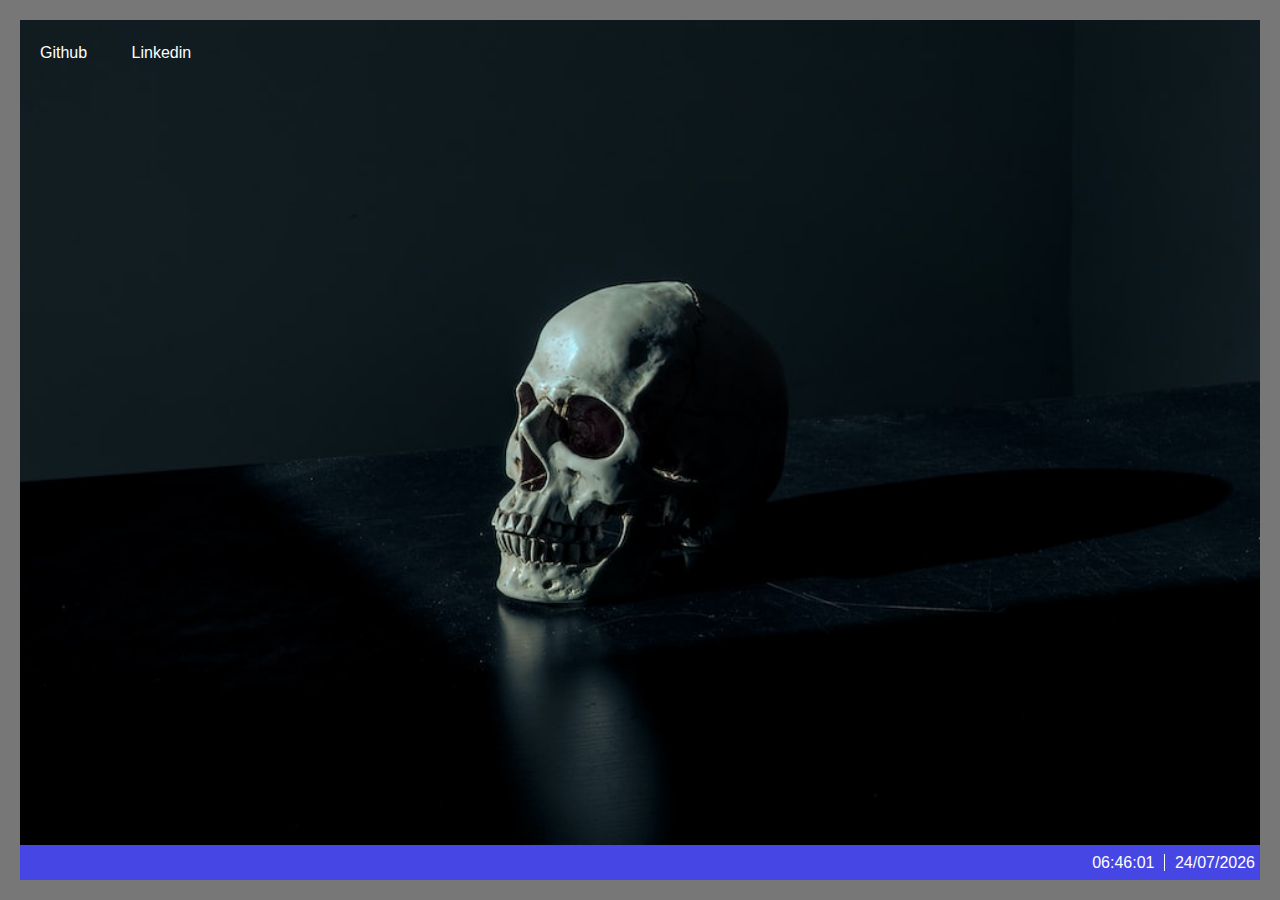
<file: index.html>
<!DOCTYPE html>
<html lang="pt-br">
<head>
   <meta charset="UTF-8">
   <meta http-equiv="X-UA-Compatible" content="IE=edge">
   <meta name="viewport" content="width=device-width, initial-scale=1.0">

   <link rel="stylesheet" href="https://cdnjs.cloudflare.com/ajax/libs/font-awesome/5.15.1/css/all.min.css" integrity="sha512-+4zCK9k+qNFUR5X+cKL9EIR+ZOhtIloNl9GIKS57V1MyNsYpYcUrUeQc9vNfzsWfV28IaLL3i96P9sdNyeRssA==" crossorigin="anonymous" referrerpolicy="no-referrer" />   <link rel="stylesheet" href="assets/css/style.css">
   <link rel="stylesheet" href="assets/css/style.css">
   <title>Web Desktop</title>
</head>
<body>

   <div class="desktop-area">
      <input type="file" id="background-input" accept="image/*">

      <img class="background-image" src="assets/img/background-skull.jfif" draggable="false" >

      <a data-href="github" class="icon" ondblclick="window.open('https://github.com/andre-luis33')">
         <i class="fab fa-github"></i>
         <span>Github</span>
      </a>

      <a data-href="linkedin" class="icon" ondblclick="window.open('https://www.linkedin.com/in/andre-luis-dev/')">
         <i class="fab fa-linkedin"></i>
         <span>Linkedin</span>
      </a>

      <ul class="floating-menu">
         <label for="background-input" class="no-icon">  <!-- gambiarrazinha pra fazer o trigger do file input hidden -->
            Mudar plano de fundo
         </label>
         <li class="no-icon" id="btn-reset-background">
            Voltar para o fundo padrão
         </li>
         <li id="btn-steam-floating-menu">
            <i class="fab fa-steam"></i>
            Abrir Steam
         </li>
         <li id="btn-new-folder">
            <i class="fas fa-folder"></i>
            Nova pasta
         </li>
         <li>
            <i class="fab fa-linkedin"></i>
            Ir para Linkedin
         </li>
         <li>
            <i class="fab fa-github"></i>
            Ir para Github
         </li>
      </ul>

      <div class="steam-wrapper">
         <button class="close-steam">
            <i class="fas fa-times"></i>
         </button>

         <header>
            <h1 class="main-title">
               <i class="fab fa-steam"></i>
               STEAM
            </h1>
         </header>

         <div class="body">
            <form>
               <div class="form-group">
                  <label class="blue-text" for="steam-user">INICIAR SESSÃO COM O NOME DE USUÁRIO</label>
                  <input type="text" id="steam-user">
               </div>

               <div class="form-group">
                  <label class="normal-text" for="steam-password">SENHA</label>
                  <input type="text" id="steam-password">
               </div>

               <input type="checkbox" id="remember-me">
               <label for="remember-me" class="normal-text">Lembre-me</label>

               <button type="button" class="btn-login">Iniciar sessão</button>
            </form>
            <aside>
               <span class="blue-text">OU COM CÓDIGO QR</span>
               <img src="assets/img/qrcode.png" loading="lazy" alt="QR Code para o Github">

               <p class="normal-text">
                  Use o <a href="https://github.com/andre-luis33" class="underline">aplicativo móvel do Steam</a>
                  para iniciar a sessão com o código QR
               </p>
               
            </aside>
         </div>

         <footer>
            <a href="https://github.com/andre-luis33" class="underline">Não consigo iniciar a sessão</a>
            <p class="normal-text">Não tem uma conta? <a href="https://github.com/andre-luis33" class="underline">Cadastre-se gratuitamente</a></p>
         </footer>
      </div>
   </div>
   
   <div id="windows-menu" class="windows-menu">
      
      <div class="actions-bar">
         <button class="action-button">
            <i class="fas fa-user-circle"></i>
         </button>

         <button class="action-button">
            <i class="far fa-file"></i>
         </button>

         <button class="action-button">
            <i class="far fa-image"></i>
         </button>

         <button class="action-button">
            <i class="fas fa-cog white"></i>
         </button>

         <button class="action-button">
            <i class="fas fa-power-off"></i>
         </button>
      </div>

      <div class="apps-bar">
         <h2 class="list-title">A</h2>
         <ul class="list">
            <li class="app-item">
               <i class="fas fa-folder"></i>
               <span>Acessórios do Windows</span>
            </li>
            <li class="app-item">
               <i class="fas fa-folder"></i>
               <span>apps do Chrome</span>
            </li>
            <li class="app-item">
               <i class="fas fa-folder"></i>
               <span>Azure Data Studio</span>
            </li>
         </ul>

         <h2 class="list-title">B</h2>
         <ul class="list">
            <li class="app-item">
               <i class="fas fa-folder"></i>
               <span>Battlefield 4</span>
            </li>
            <li class="app-item">
               <i class="fas fa-beer"></i>
               <span>Brahma</span>
            </li>
         </ul>

         <h2 class="list-title">C</h2>
         <ul class="list">
            <li class="app-item">
               <i class="fas fa-calculator"></i>
               <span>Calculadora</span>
            </li>
            <li class="app-item">
               <i class="fas fa-calendar-alt"></i>
               <span>Calendário</span>
            </li>
            <li class="app-item">
               <i class="fas fa-camera"></i>
               <span>Câmera</span>
            </li>
            <li class="app-item">
               <i class="fas fa-cog"></i>
               <span>Configurações</span>
            </li>
         </ul>

         <h2 class="list-title">D</h2>
         <ul class="list">
            <li class="app-item">
               <i class="fab fa-discord"></i>
               <span>Discord</span>
            </li>
         </ul>

         <h2 class="list-title">E</h2>
         <ul class="list">
            <li class="app-item">
               <i class="fas fa-folder"></i>
               <span>EA</span>
            </li>
            <li class="app-item">
               <i class="far fa-envelope"></i>
               <span>E-mail</span>
            </li>
         </ul>

         <h2 class="list-title">G</h2>
         <ul class="list">
            <li class="app-item">
               <i class="fas fa-folder"></i>
               <span>Git</span>
            </li>
            <li class="app-item">
               <i class="fab fa-chrome white"></i>
               <span>Google Chrome</span>
            </li>
         </ul>

         <h2 class="list-title">F</h2>
         <ul class="list">
            <li class="app-item">
               <i class="fab fa-firefox-browser"></i>
               <span>Firefox</span>
            </li>
         </ul>


      </div>

      <div class="apps-big-bar">
         <button class="app">
            <i class="fab fa-chrome white"></i>
            <span>Google Chrome</span>
         </button>


         <button class="app">
            <i class="fab fa-spotify"></i>
            <span>Spotify</span>
         </button>

         <button class="app">
            <i class="fab fa-microsoft white"></i>
            <span>Microsoft Store</span>
         </button>

         <button class="app">
            <i class="fas fa-cloud-sun"></i>
            <span>Clima</span>
         </button>

         <button class="app">
            <i class="fas fa-newspaper white"></i>
            <span>Notícias</span>
         </button>

         <button class="app">
            <i class="fab fa-firefox-browser"></i>
            <span>Firefox</span>
         </button>

         <button class="app">
            <i class="fas fa-question-circle"></i>
            <span>Ajuda</span>
         </button>
      </div>

   </div>

   <div class="task-bar">
      <div class="buttons">
         <button id="windows-btn" class="task-button">
            <i class="fab fa-windows"></i>
         </button>
   
         <button class="task-button" id="btn-steam-taskbar">
            <i class="fab fa-steam"></i>
         </button>
   
         <button class="task-button" onclick="alert('Cominig Soon...')">
            <i class="fab fa-chrome"></i>
         </button>
   
         <button class="task-button" onclick="alert('Cominig Soon...')">
            <i class="fas fa-code"></i>
         </button>
      </div>

      <div class="info">
         <span id="time" class="time">20:07</span>
         <span id="date" class="date">15/07/2014</span>
      </div>
   </div>

   <script src="assets/js/main.js"></script>
</body>
</html>
</file>
<file: assets/css/style.css>
* {
   margin: 0;
   padding: 0;
   box-sizing: border-box;

   font-family: Helvetica;
}

body {
   height: 100vh;
   width: 100vw;
   
   overflow: hidden;

   background-repeat: no-repeat;
   background-size: cover;
   
   border: 20px solid #777;
}

button {
   background: none;
   border: 0;
   cursor: pointer;
}

:root {
   --windows-theme-color-primary: #4646e4;
   --windows-theme-color-primary-hover: #3737b3;
   
   --windows-theme-color-secondary: #0000f0;

   --floating-menu-color: #292a2d;
   --floating-menu-color-hover: #414243;
}

.task-bar {
   background: var(--windows-theme-color-primary);

   position: absolute;
   bottom: 20px;
   left: 20px;

   width: calc(100% - 40px);
   height: 35px;

   padding-left: 5px;

   display: flex;
   align-items: center;
   justify-content: space-between;
}

.task-bar .buttons {
   height: 100%;
   display: block;
}

.task-bar .task-button {
   color: #fff;
   font-size: 23px;
   
   padding: 0 5px;
   height: 100%;

   margin-right: 2px;
   transition: .2s all;
}

.task-bar .task-button:hover {
   background: var(--windows-theme-color-primary-hover);
}

.task-bar .task-button:active {
   scale: 0.95;
}

.task-bar .task-button.focus {
   background: var(--windows-theme-color-primary-hover);
   position: relative;
}

.task-bar .task-button.focus::after {
   content: '';

   height: 3px;
   width: 100%;
   background-color: var(--windows-theme-color-secondary);

   position: absolute;
   left: 0;
   bottom: 0;
}

.task-bar .info {
   color: #fff;
   padding-right: 5px;
}

.task-bar .info .time {
   padding-right: 10px;
   border-right: 1px solid #fff;
}

.task-bar .info .date {
   padding-left: 5px;
}

/* #################################################################################### */
/* ############################# WINDOWS MENU  ######################################## */
/* #################################################################################### */

.windows-menu {
   height: 85vh;
   max-height: 600px;

   width: 700px;

   display: flex;
   align-items: flex-start;
   overflow: hidden;

   background: var(--windows-theme-color-primary);
   border-bottom: 1px solid black;
   border-radius: 0 10px 0 0;

   position: absolute;
   bottom: 55px;  /* 20px of border + 35px of task bar */

   opacity: 0;
   visibility: hidden;
   
   transition: .2s all;
}

.windows-menu.open {
   opacity: 1;
   visibility: visible;
}

.windows-menu .actions-bar {
   display: flex;
   flex-direction: column;
   justify-content: flex-end;

   width: 50px;
   height: 100%;
}

.windows-menu .actions-bar .action-button {
   color: #fff;
   font-size: 18px;
   padding: 10px 0;
}

.windows-menu .actions-bar .action-button:hover {
   background-color: var(--windows-theme-color-primary-hover);
}

.windows-menu .apps-bar {   
   width: 40%;
   height: 100%;
   overflow-y: scroll;
}

.windows-menu .apps-bar::-webkit-scrollbar {
   width: 0px;
}

/* width */
.windows-menu .apps-bar:hover::-webkit-scrollbar {
   width: 2px;
}

/* Handle */
.windows-menu .apps-bar::-webkit-scrollbar-thumb {
   background: #222;
}

/* Handle on hover */
.windows-menu .apps-bar::-webkit-scrollbar-thumb:hover {
   background: #555;
}

.windows-menu .apps-bar .list-title {
   color: #fff;
   font-size: 16px;
   font-weight: 300;
   
   padding: 15px 0 15px 10px;
}

.windows-menu .apps-bar .list {
   list-style: none;
}

.windows-menu .apps-bar .list .app-item {
   display: flex;
   align-items: center;

   padding: 10px 0 10px 15px;
   cursor: pointer;
}

.windows-menu .apps-bar .list .app-item:hover {
   background-color: var(--windows-theme-color-primary-hover);
}

.windows-menu .apps-bar .list .app-item i {
   font-size: 25px;
   margin-right: 10px;
}

.windows-menu i.fa-folder {
   color: yellow;
}

.windows-menu i.fa-beer {
   color: red;
}

.windows-menu i:is(.fa-calculator, .fa-cog) {
   color: gray;
}

.windows-menu i.fa-calendar-alt {
   color: blue;
}

.windows-menu i.fa-camera {
   color: rgb(38, 35, 35);
}

.windows-menu i.fa-cloud-sun {
   color: #5da3ff;
}

.windows-menu i.fa-firefox-browser {
   color: #D23823;
}

.windows-menu i.fa-spotify {
   color: #1CCC5B;
}

.windows-menu i.fa-question-circle {
   color: #0b0909;
}

.windows-menu i:is(.fa-discord, .fa-envelope, .white) {
   color: #fff;
}

.windows-menu .apps-bar .list .app-item span {
   font-size: 16px;
   color: #fff;
}

.windows-menu .apps-big-bar {
   width: 60%;
   padding: 10px 10px 10px 10px;
   
   display: flex;
   flex-wrap: wrap;

   gap: 10px;
}

.windows-menu .apps-big-bar .app {
   display: flex;
   flex-direction: column;
   align-items: center;
   justify-content: center;
   row-gap: 10px;

   border-radius: 5px;
   padding: 10px;

   background-color: var(--windows-theme-color-primary-hover);
   cursor: pointer;

   width: 115px;
   transition: .2s transform;
}

.windows-menu .apps-big-bar .app:hover {
   transform: translateY(-3px);
}

.windows-menu .apps-big-bar .app i {
   font-size: 2.5rem;
}

.windows-menu .apps-big-bar .app span {
   color: #fff;
   font-size: 1rem;
}

/* ####################################################### */
/* ##################  DESKTOP AREA ###################### */
/* ####################################################### */

.desktop-area {
   width: calc(100vw - 40px);
   height: calc(100vh - 55px); /* 20px of border + 35px of task bar */

   position: relative;
   overflow: hidden;
}

/* preventing browser not working cause display none */
.desktop-area #background-input {
   position: absolute;
   top: -10000px; 
}

.desktop-area .background-image {
   width: calc(100vw - 40px);
   height: calc(100vh - 55px);

   position: absolute;
   pointer-events: none;
}

.desktop-area .background-image::selection {
   background: transparent;
}

.desktop-area .background-image::-moz-selection {
   background: red;
}

.desktop-area .icon {
   color: #fff;

   align-self: flex-start;
   height: fit-content;

   display: inline-flex;
   flex-direction: column;
   align-items: center;
   row-gap: 10px;

   padding: 5px 20px;
   transition: .1s background-color;

   text-decoration: none;

   position: relative;
   cursor: pointer;
}

.desktop-area .icon:hover {
   background-color: #292929;
}

.desktop-area .icon.dragging {
   cursor: grabbing;
}

.desktop-area .icon i {
   font-size: 2.5rem;
}

/* #################### FLOATING MENU  ############################### */

.floating-menu {
   background-color: var(--floating-menu-color);
   border: 1px solid #eee;
   color: #fff;

   list-style: none;
   min-width: 15vw;

   position: absolute;
   
   transition: opacity .5s, visibility .5s;
   visibility: hidden;
   opacity: 0;
}

.floating-menu.open {
   opacity: 1;
   visibility: visible;
}

.floating-menu :is(li, label) {
   padding: 7px 10px;
   cursor: pointer;
   transition: background-color .2s;
   display: block;
}

.floating-menu .no-icon {
   padding-left: 35px;
}

.floating-menu :is(li, label):hover {
   background-color: var(--floating-menu-color-hover);
}

.floating-menu :is(li:not(:last-child), label) {
   border-bottom: 1px solid #fff;
}

.floating-menu li i {
   margin-right: 5px;
}

.floating-menu li#btn-reset-background {
   display: none;
}

/* #################### STEAM  ############################### */

.steam-wrapper {
   height: 450px;
   width: 700px;
   background-color: #212328;

   position: absolute;
   top: 0;
   bottom: 0;
   left: 0;
   right: 0;
   margin: auto;
   
   padding: 30px;

   visibility: hidden;
   transform: scale(0) translateY(-300px);
   transition: .2s ease-in;

   --primary-color: #eee;
   --blue-color: #1999dc;
}

.steam-wrapper.open {
   visibility: visible;
   transform: scale(1);
}

.steam-wrapper .close-steam {
   position: absolute;
   right: 10px;
   top: 10px;

   font-size: 1rem;
   color: var(--primary-color);
}

.steam-wrapper .main-title {
   color: var(--primary-color);
   font-size: 2rem;
   letter-spacing: 2px;

   display: flex;
   align-items: center;
   gap: 10px;
}

.steam-wrapper .main-title i {
   font-size: 3rem;
}

.steam-wrapper .body {
   margin-top: 20px;
   display: flex;
   gap: 20px;
}

.steam-wrapper .blue-text {
   color: var(--blue-color);
   font-weight: 600;
   font-size: .9rem;
   text-transform: uppercase;
}

.steam-wrapper form {
   width: 60%;
}

.steam-wrapper aside {
   width: 40%;
}

.steam-wrapper .form-group {
   margin-bottom: 10px;
}

.steam-wrapper input[type=text] {
   display: block;
   height: 40px;
   width: 100%;

   margin-top: 5px;
   padding: 0 10px;

   background-color: #393c44;
   color: #fff;
   
   border: 0;
   outline: 0;

   font-size: 1.2rem;
}

.steam-wrapper .normal-text {
   color: var(--primary-color);
   font-size: 0.9rem;
}

.steam-wrapper .btn-login {
   height: 45px;
   width: 70%;
   
   display: table;
   margin: 15px auto 0 auto;

   background: linear-gradient(90deg, #06bfff, #2979ff);
   color: var(--primary-color);

   font-size: 1.2rem;
   border-radius: 3px;
}

.steam-wrapper img {
   border-radius: 5px;
   margin: 5px;

   width: 80%;
   display: block;
}

.steam-wrapper aside .normal-text {
   width: 80%;
   text-align: center;
}

.steam-wrapper a.underline {
   text-decoration: underline;
   color: var(--primary-color);
}

.steam-wrapper footer {
   margin-top: 15px;
   display: flex;
   justify-content: space-between;
}
</file>
